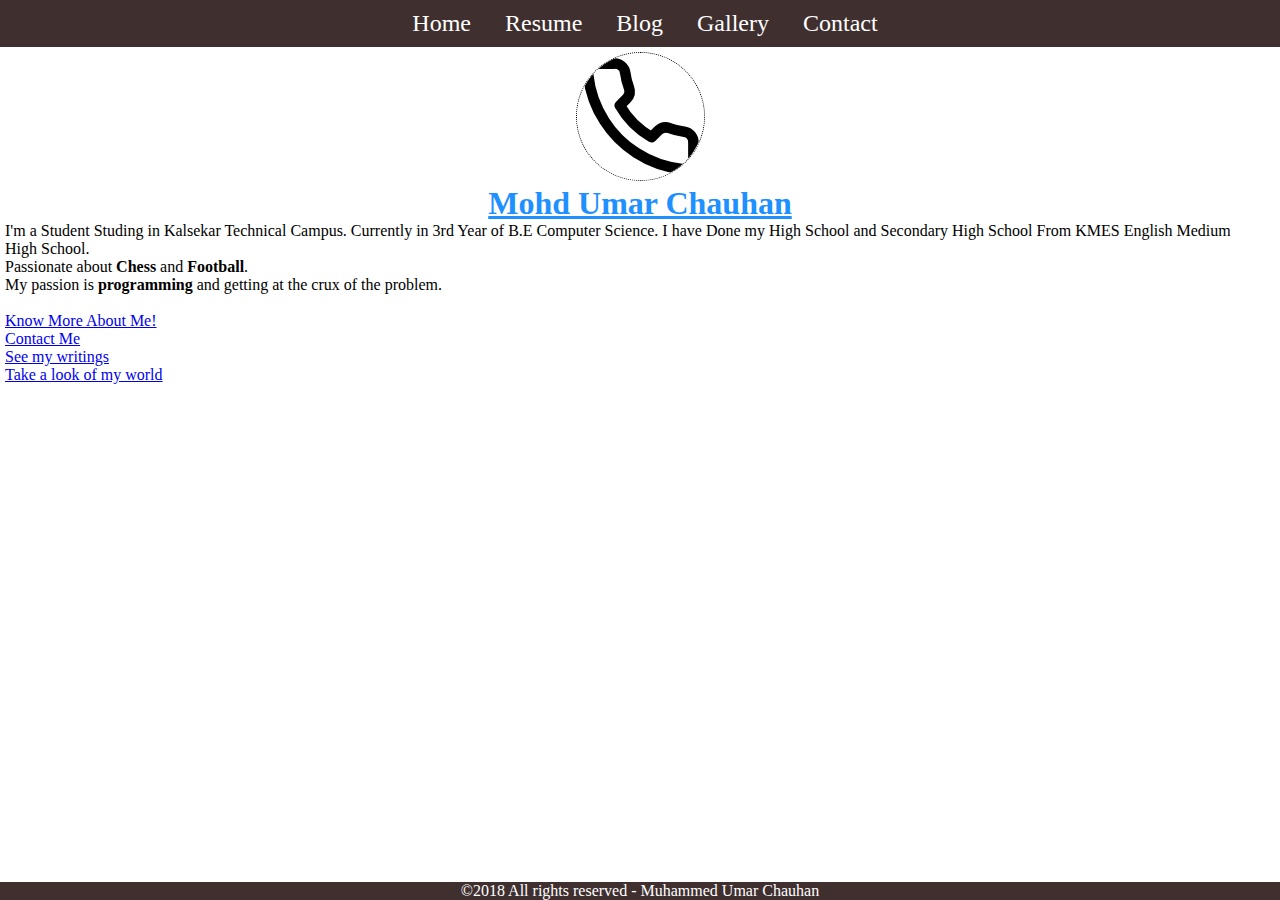
<file: index.html>
<!DOCTYPE html>
<html>
<head>
	<title>Mohammed Umar Chauhan</title>
	<link rel="stylesheet" type="text/css" href="css/style.css" />
</head>
<body>
	<header>
		<nav>
			<ul>
				<li><a href="index.html" title="About Me">Home</a></li>

				<li><a href="resume.html" title="Know More About Me">Resume</a></li>
				
				<li><a href="blog.html" title="My Blog">Blog</a></li>

				<li><a href="gallery.html" title="My Photos">Gallery</a></li>

				<li><a href="contact.html" title="Reach Me">Contact</a></li>
			</ul>
		</nav>
	</header>

	<main>
		<div class="myphoto">
			<figure>
				<img src="img/phone.svg"/>
			</figure>
			<h1 class="name">
				Mohd Umar Chauhan
			</h1>	
		</div>

		
		<p class="about">
			I'm a Student Studing in Kalsekar Technical Campus. Currently in 3rd Year of B.E Computer Science. I have Done my High School and Secondary High School From KMES English Medium High School.	
			</p>
		<div>
			<p>
				<ul style="list-style-type:circle">
					<li>
						Passionate about <b>Chess</b> and <b>Football</b>.
					</li>
					<li>
						My passion is <b>programming</b> and getting at the crux of the problem.
					</li>
				</ul>
		
			</p>
			<br>
			<a href="resume.html">Know More About Me!</a>
		</div>
		<div>
			<a href="contact.html">Contact Me</a>
		</div>
		<div>
			<a href="blog.html">See my writings</a>
		</div>
		<div>
			<a href="gallery.html">Take a look of my world</a>
		</div>
	</main>
	
	<footer>
		<div>
			&copy;2018 All rights reserved - Muhammed Umar Chauhan	
		</div>
	</footer>
	<script src="js/jquery-3.3.1.min.js" type="text/javascript">
	<script src="js/app.js" type="text/javascript">
	</script>
</body>
</html>
</file>
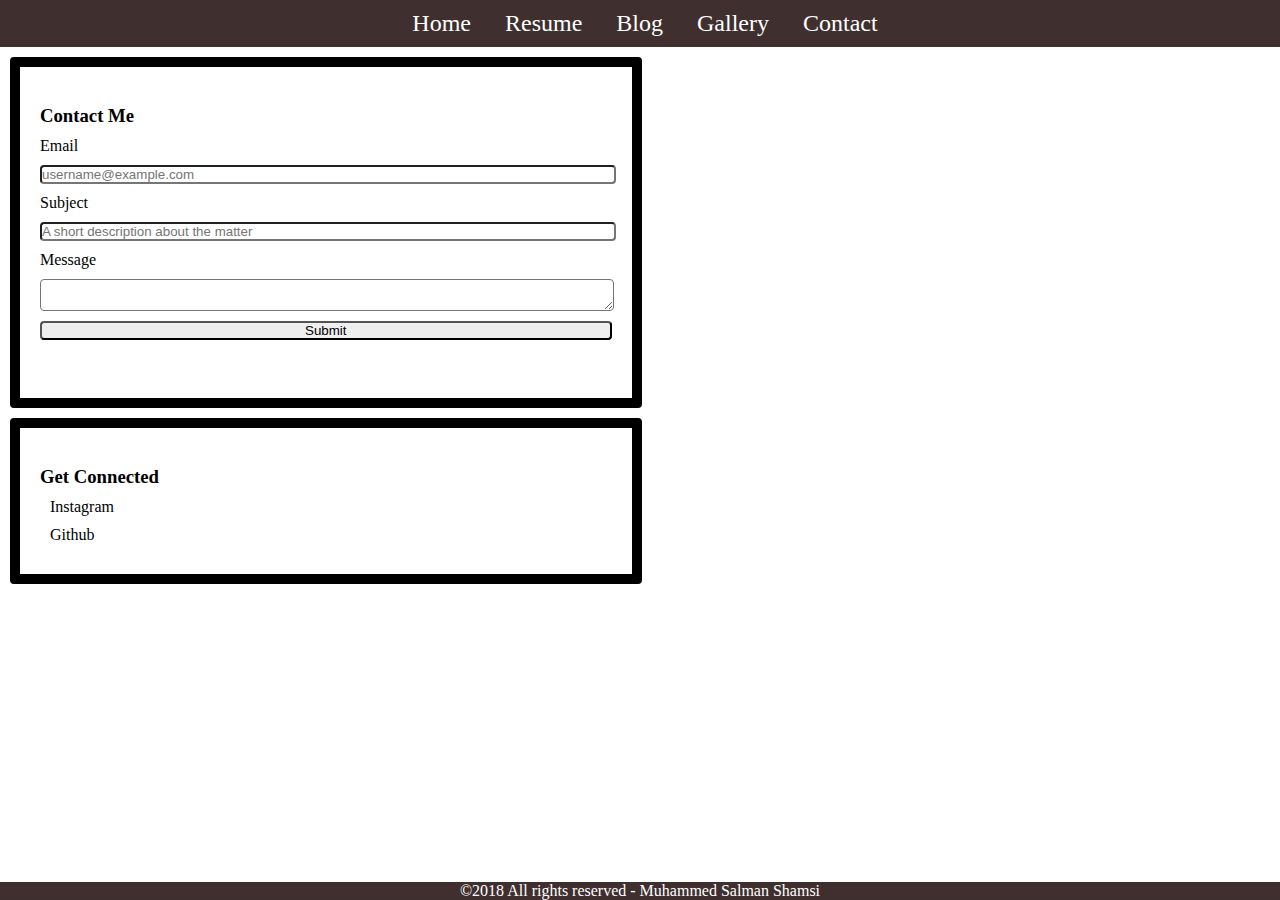
<file: contact.html>
<!DOCTYPE html>
<html>
<head>
	<title>Ansari Mohammed Sanan</title>
	<link rel="stylesheet" type="text/css" href="css/style.css" />
	<link rel="stylesheet" href="https://use.fontawesome.com/releases/v5.1.1/css/all.css" integrity="sha384-O8whS3fhG2OnA5Kas0Y9l3cfpmYjapjI0E4theH4iuMD+pLhbf6JI0jIMfYcK3yZ" crossorigin="anonymous">
</head>
<body>
	<header>
		<nav>
			<ul>
				<li><a href="index.html" title="About Me">Home</a></li>

				<li><a href="resume.html" title="Know More About Me">Resume</a></li>
				
				<li><a href="blog.html" title="My Blog">Blog</a></li>

				<li><a href="gallery.html" title="My Photos">Gallery</a></li>

				<li><a href="contact.html" title="Reach Me">Contact</a></li>
			</ul>
		</nav>
	</header>

	<main>
		<div class="contact-form">
		<br>
			<h3>Contact Me</h3>
			<form action="" method="post">
				<label>
					<div>
						Email
					</div>
					<input id="Email1" type="email" name="user-email" value="" placeholder="username@example.com">
				</label>
				<label>
					<div>
						Subject
					</div>
					<input type="text" name="subject" value="" placeholder="A short description about the matter">
				</label>
				<label>
					<div>
						Message
					</div>
					<textarea name="message"></textarea>
				</label>
				<div>
					<input type="submit" name="submit" value="Submit" onclick="alert('Bye') ">		
				</div>
			<br>	
			</form>	
		</div>
		
		<div class="social-media">
		<br>
			<h3>Get Connected</h3>

			<a href="https://instagram.com/ansari822"><i class="fab fa-instagram"></i>Instagram</a>

			<a href="https://github.com/sannanansari"><i class="fab fa-github"></i>Github</a>
		</div>
	</main>
	
	<footer>
		<div>
			&copy;2018 All rights reserved - Muhammed Salman Shamsi	
		</div>
	</footer>
	<script type="text/javascript" src="js/valid.js"></script>
</body>
</html>
</file>
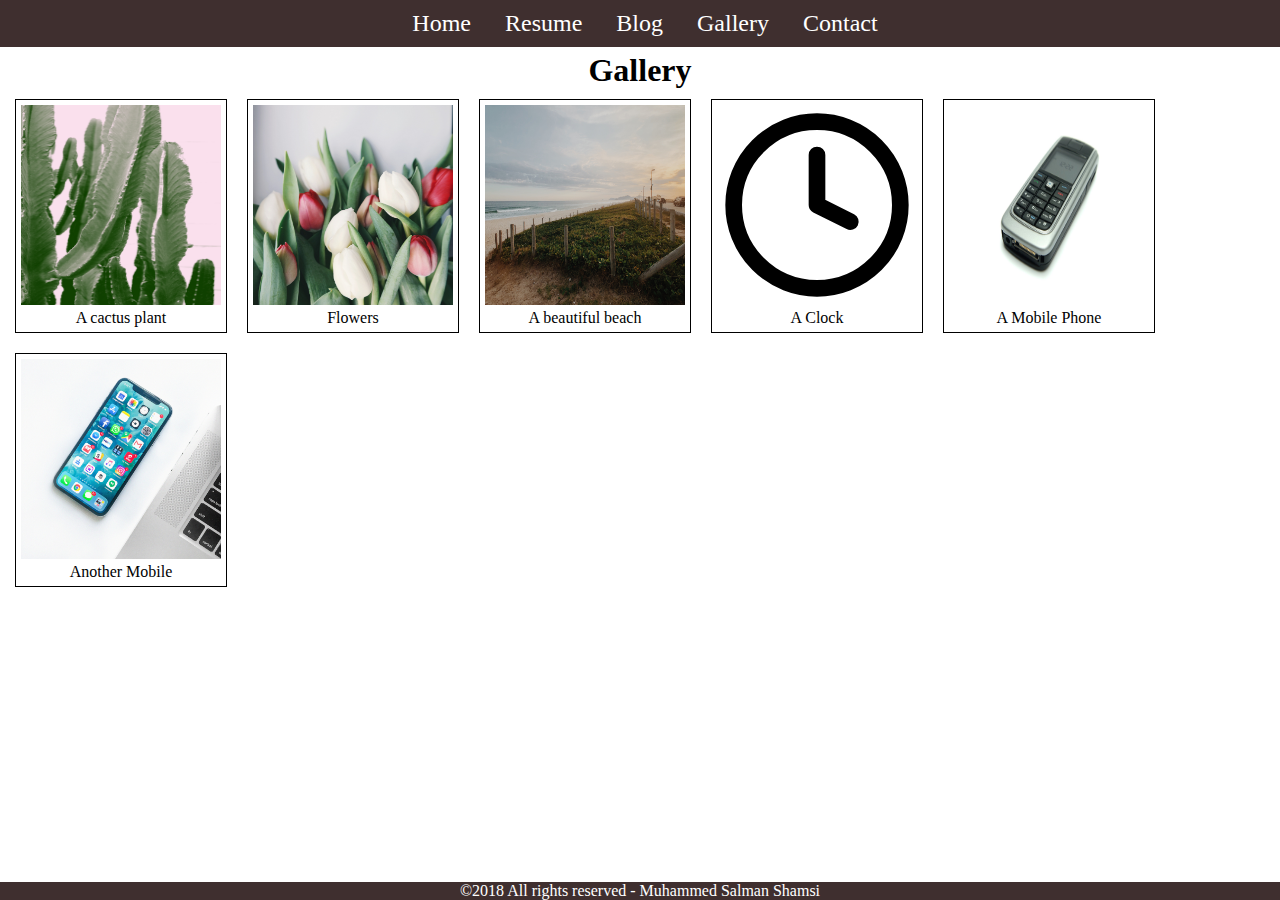
<file: gallery.html>
<!DOCTYPE html>
<html>
<head>
	<title>Muhammed Salman: Gallery</title>
	<link rel="stylesheet" type="text/css" href="css/style.css" />
</head>
<body>
	<header>
		<nav>
			<ul>
				<li><a href="index.html" title="About Me">Home</a></li>

				<li><a href="resume.html" title="Know More About Me">Resume</a></li>
				
				<li><a href="blog.html" title="My Blog">Blog</a></li>

				<li><a href="gallery.html" title="My Photos">Gallery</a></li>

				<li><a href="contact.html" title="Reach Me">Contact</a></li>
			</ul>
		</nav>
	</header>

	<main>
	<div class='gallery'>
		<h1>Gallery</h1>
		<figure>
			<img src="img/cactus.jpg" alt="Cactus Plant">
			<figcaption>A cactus plant</figcaption>
		</figure>

		<figure>
			<img src="img/arrangement.jpg" alt="A flower">
			<figcaption>Flowers</figcaption>
		</figure>

		<figure>
			<img src="img/beach.jpg" alt="A beach">
			<figcaption>A beautiful beach</figcaption>
		</figure>
			<figure>
			<img src="img/clock.svg" alt="A Clock">
			<figcaption>A Clock</figcaption>
		</figure>

		<figure>
			<img src="img/mobile-phone.jpg" alt="A mobile phone">
			<figcaption>A Mobile Phone</figcaption>
		</figure>

		<figure>
			<img src="img/mobile.jpg" alt="A Mobile">
			<figcaption>Another Mobile</figcaption>
		</figure>
		</div>
	</main>
	
	<footer>
		<div>
			&copy;2018 All rights reserved - Muhammed Salman Shamsi	
		</div>
	</footer>
</body>
</html>
</file>
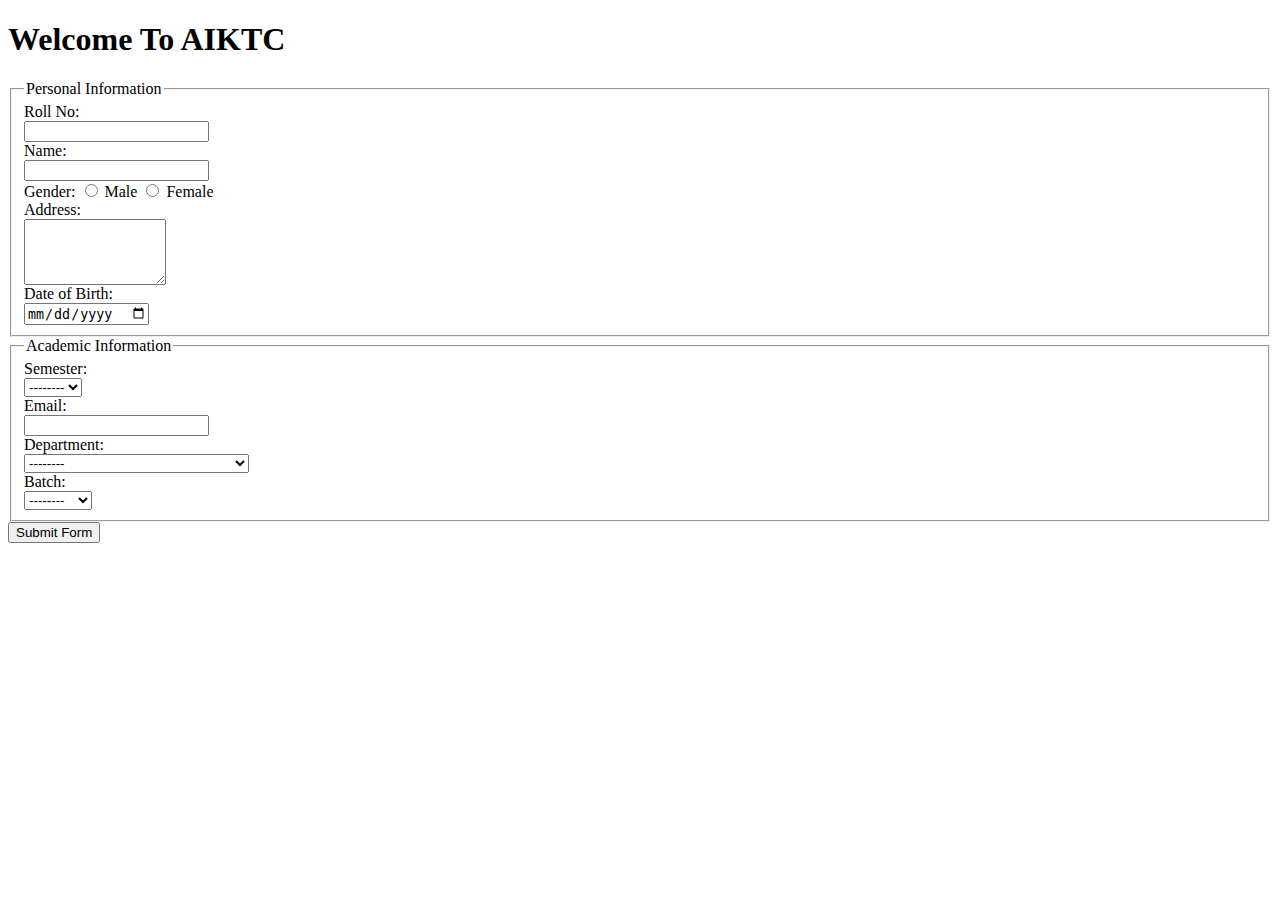
<file: registrtion.html>
<!DOCTYPE html>
<html>
<head>
  <title>Student Registration</title>
    <style>
      .form-input{
        display: block;
      }
      #male,#female{
        display: inline;
      }
      #add{
        display: block;
      }
    </style>
</head>
<body>
  <h1>
    Welcome To AIKTC  
  </h1>
  <form method="post" action="php/print.php">
    <fieldset>
      <legend>Personal Information</legend>
    
    <label for="rollno">Roll No: </label>
    <input  type="text" name="rollno" id="rollno" class="form-input" required="required" value=""/>
    

    <label for="sname">Name: </label>
    <input type="text" name="sname" id="sname" class="form-input" required="required"/>
    

    <label>Gender: </label>
    <input type="radio" name="gender" id="male" value="Male" class="form-input" required="required"/>
    <label for="male">Male</label>
    <input type="radio" name="gender" id="female" value="Female" class="form-input" required="required"/>
    <label for="female">Female</label>
    

    <label for="address" id="add">Address: </label>
    <textarea cols="15" rows="4" name="address" id="address" class="form-input" required="required"></textarea>
    


    <label for="dob">Date of Birth: </label>
    <input type="date" name="dob" id="dob" class="form-input" required="required"/>
    

   </fieldset>

   <fieldset>
      <legend>Academic Information</legend>
    <label for="sem">Semester: </label>
    <select name="sem" id="sem" size="1" class="form-input" required="required">
      <option value="">--------</option>
      <option value="1">I</option>
      <option value="2">II</option>
      <option value="3">III</option>
      <option value="4">IV</option>
      <option value="5">V</option>
      <option value="6">VI</option>
      <option value="7">VII</option>
      <option value="8">VIII</option>
    </select>
    


    <label for="email">Email: </label>
    <input type="email" name="semail" id="semail" class="form-input" required="required"/>
    

    <label for="dept">Department:</label>
    <select name="dept" id="dept" class="form-input" required="required">
      <option value="">--------</option>
      <option value="CO">Computer</option>
      <option value="CE">Civil</option>
      <option value="ME">Mechanical</option>
      <option value="EE">Electrical</option>
      <option value="EXTC">Electronics & Telecommunications</option>
    </select>
    

    <label for="batch">Batch: </label>
    <select name="batch" id="batch" class="form-input" required="required">
      <option value="">--------</option>
      <option value="B1">Batch 1</option>
      <option value="B2">Batch 2</option>
      <option value="B3">Batch 3</option>
      <option value="B4">Batch 4</option>
    </select>
    
   </fieldset>
    <input type="submit" id="ssubmit" class="form-button" value="Submit Form">
  </form> 
  <script src="js/jquery-3.3.1.min.js"></script>
  <script src="js/app.js"></script>
</body>
</html>
</file>
<file: css/style.css>
*{
	margin: 0;
	padding: 0;
	font-style: 16pt; 
}
header > nav ul{
	list-style: none;
	background-color: #3f2f2f;
	text-align: center;
}

header > nav ul li>a{
	text-decoration: none;
	color : white;
	font-size: 18pt;
}

header > nav ul li{
	display : inline-block;
	margin-left: 10px;
	padding: 10px;
}

footer{
	text-align: center;
	background-color: #3f2f2f;
	color: white;
	position: fixed;
	bottom: 0;
	width: 100%;
}

.myphoto{
	text-align: center;
}

.myphoto img{
	width: 10%;
	border: 1px dotted #000000;
	border-radius: 50%;                                                
}
.contact-form *,.social-media *{
	width: 100%;
	margin-bottom: 10px;
	display: block;
	border-radius: 4px;
}

.about {
	margin-right: 10px;
}
.contact-form,.social-media{
	position: relative;
	float: left;
	width: 45%;
	margin: 5px;
	border: 10px solid black;
	padding: 20px;
	border-radius: 4px; 
	display: block;
}

.contact-form input[type='submit']:hover{
	opacity: 0.8;
	background-color: black;
	color: #fafafa;
	
}

.social-media > a{
	display: block;
	text-decoration:none;
	color: black;
	margin-top: 10px;
	margin-bottom: 10px;
}
.social-media i{
	display: inline;
	margin: 5px;

}

main{
	margin: 5px;
}

.gallery figure img{
	height: 200px;
	width: 200px;
}

.gallery figure{
	border:1px solid black;
	position: relative;
	float:left;
	padding: 5px;
	margin: 10px;
	text-align: center;
}

.gallery{
	text-align: center;
}

.name {
	color: dodgerblue;
	text-decoration: underline;
}
</file>
